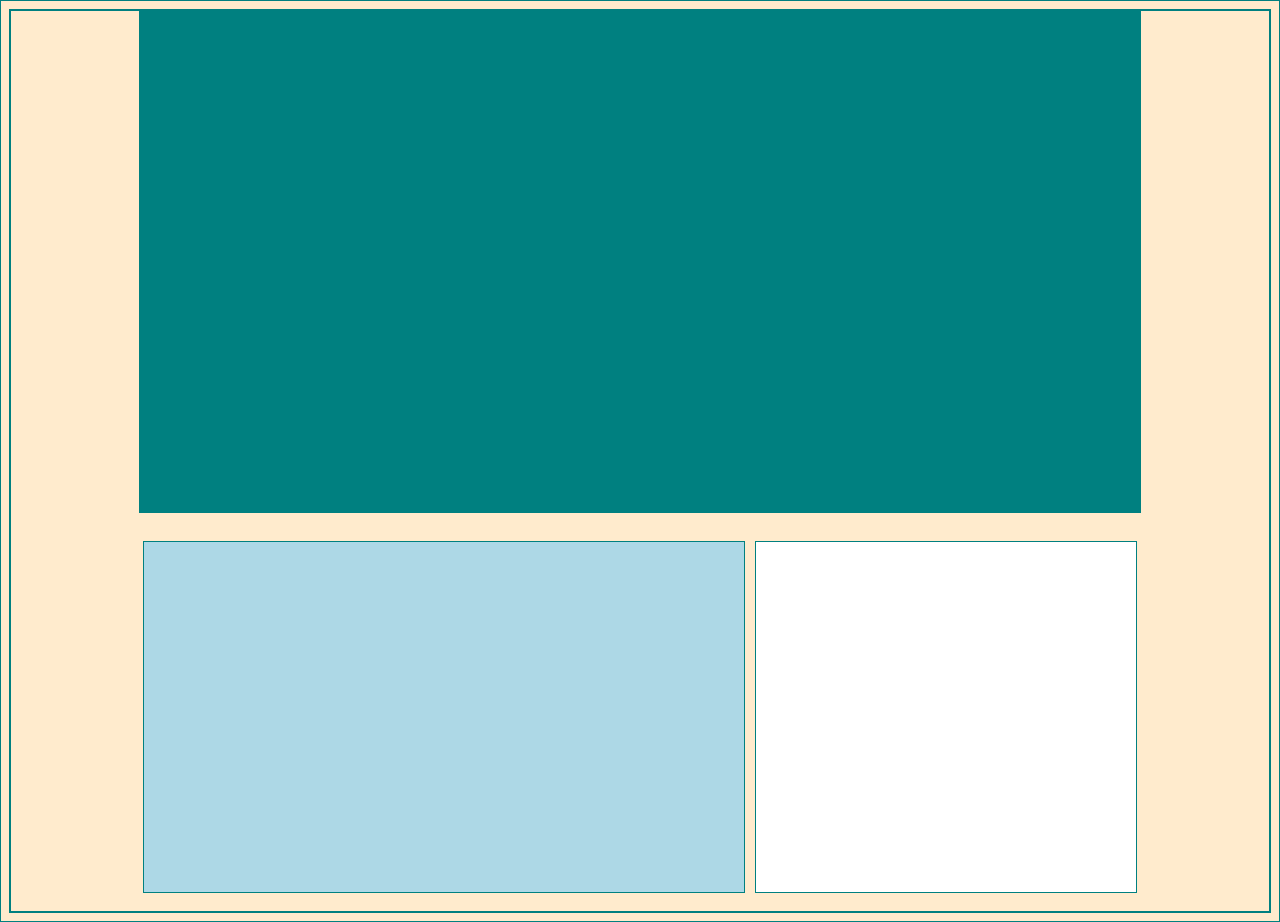
<file: medial-queries1/index.html>
<!DOCTYPE html>
<html lang="en" dir="ltr">
  <head>
    <meta charset="utf-8">
    <title>Media Queries 1</title>
    <link rel="stylesheet" href="main.css">
  </head>
  <body>
    <div class="container">
      <div class="a"></div>
      <div class="b"></div>
      <div class="c"></div>
    </div>
  </body>
</html>
</file>
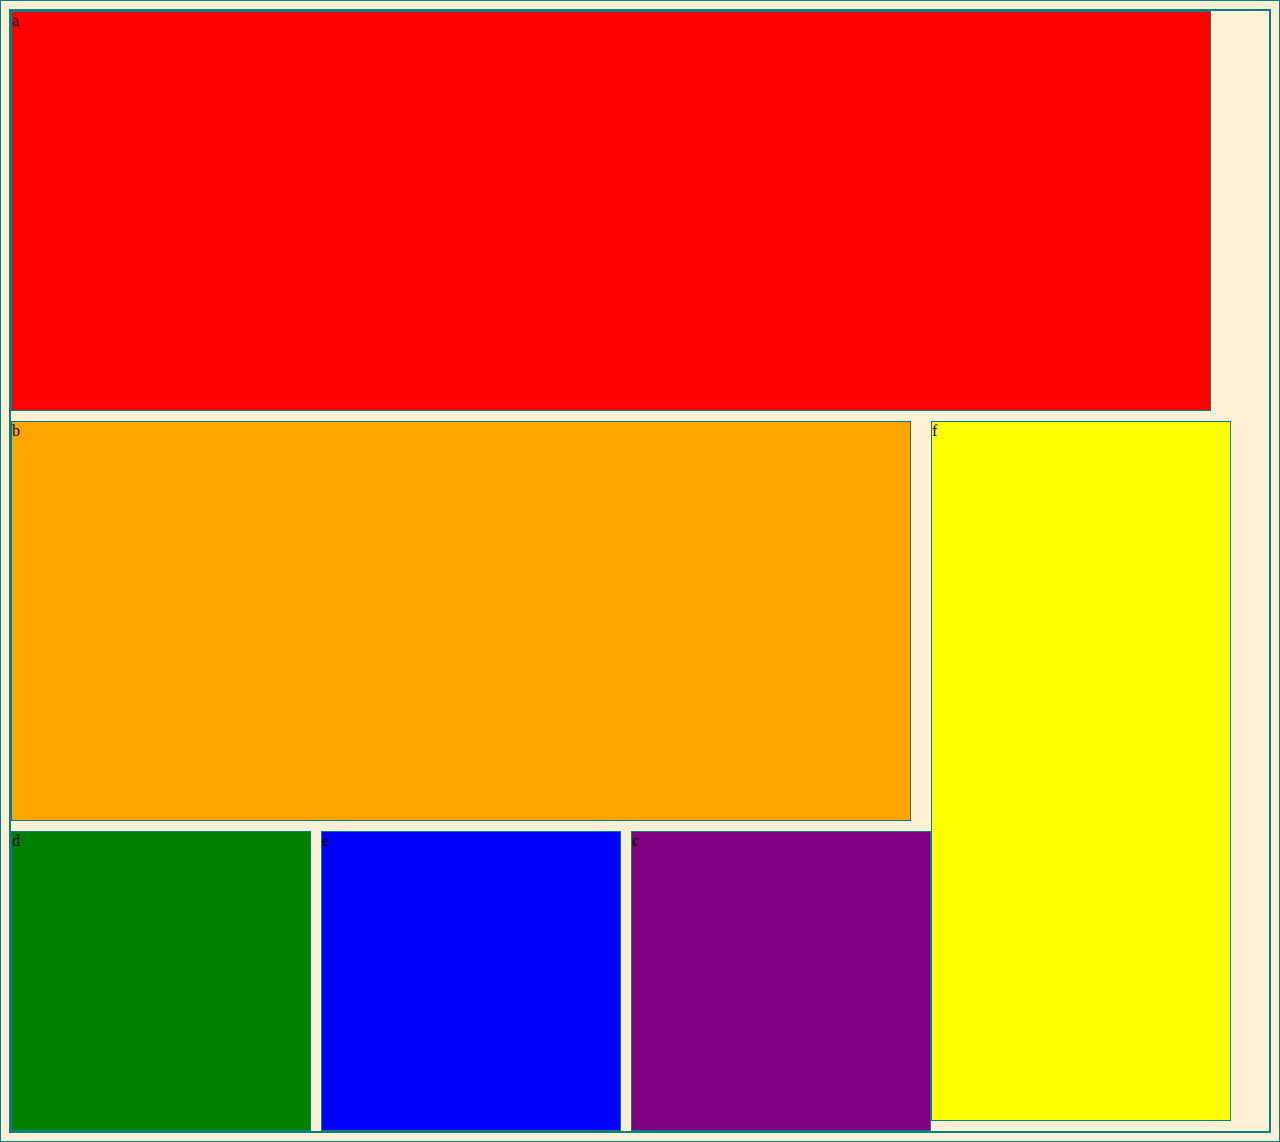
<file: medial-queries2/index.html>
<!DOCTYPE html>
<html lang="en" dir="ltr">
  <head>
    <meta charset="utf-8">
    <title>Media Queries 2</title>
    <link rel="stylesheet" href="main.css">
  </head>
  <body>
    <div class="container">
      <div class="a">a</div>
      <div class="b">b</div>
      <div class="c">f</div>
      <div class="d">d</div>
      <div class="e">e</div>
      <div class="f">c</div>
    </div>
  </body>
</html>
</file>
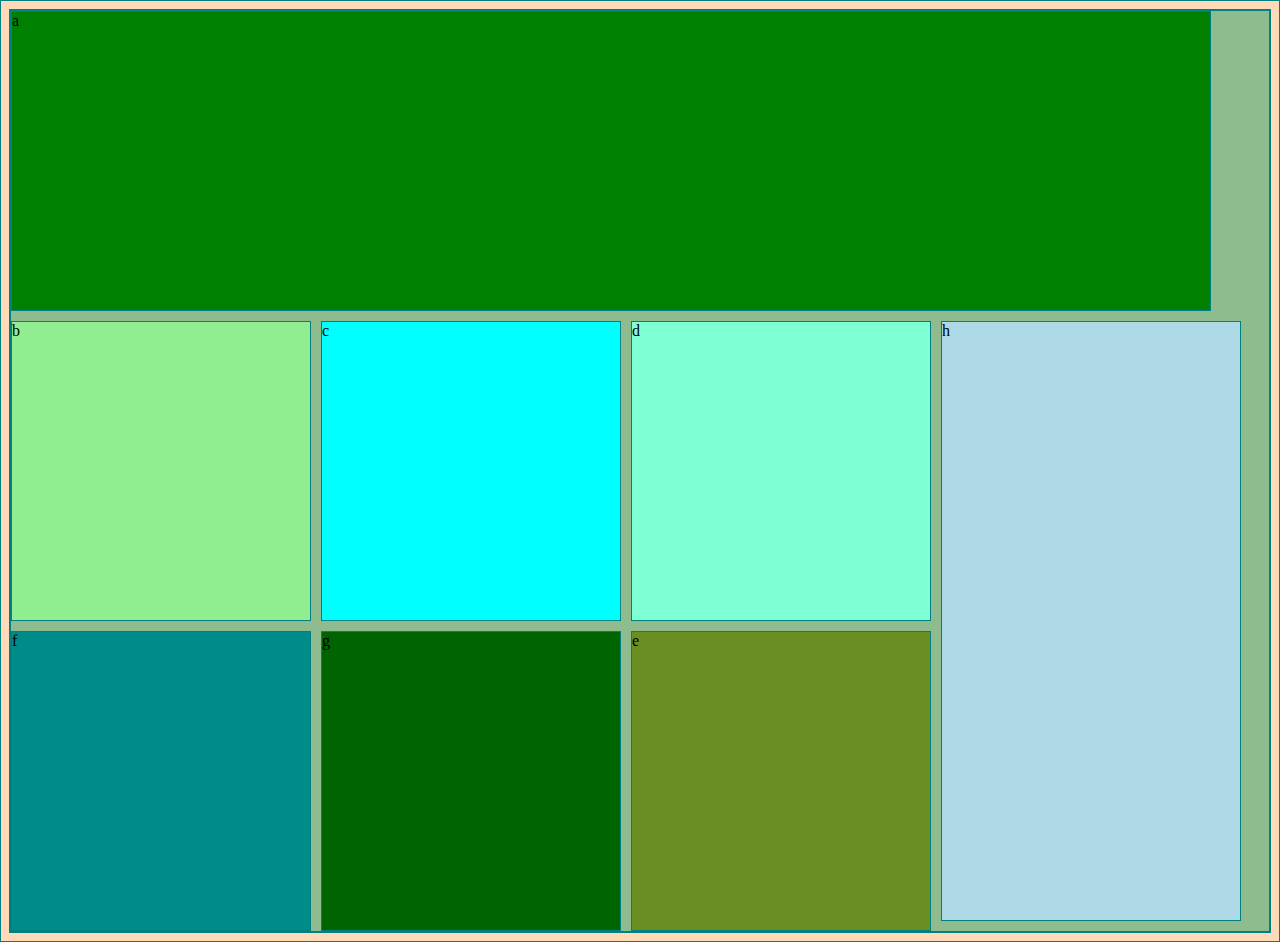
<file: medial-queries3/index.html>
<!DOCTYPE html>
<html lang="en" dir="ltr">
  <head>
    <meta charset="utf-8">
    <title>Media Queries 3</title>
    <link rel="stylesheet" href="main.css">
  </head>
  <body>
    <div class="container">
      <div class="a">a</div>
      <div class="b">b</div>
      <div class="c">c</div>
      <div class="d">d</div>
      <div class="e">h</div>
      <div class="f">f</div>
      <div class="g">g</div>
      <div class="h">e</div>
    </div>
  </body>
</html>
</file>
<file: medial-queries1/main.css>
body {
  background: blanchedalmond;
}
* {
  border: 1px solid teal;
}
.container {
  display: flex;
  min-height: 100vh;
  flex-direction: column;
  justify-content: center;
}
header, footer  {
  flex-grow: 1;
}

main {
  flex-grow:3;
}

.a{
  display: inline-flex;
  background-color: teal;
  width: 1000px;
  height: 500px;
  margin-bottom: 10px;  
}
.b{
  display: inline-flex;  
  width: 600px;
  height: 350px;
  background-color: lightblue;
  margin-right: 10px;
}
.c{
  display: flex;
  width: 380px;
  height: 350px;
  background-color: white;
}


@media (min-width: 600px) {
  .container {
    flex-direction: row;
    flex-wrap: wrap;
  }
  header {
    width: 100%;
  }
  main, footer, header {
    margin: 1em;
  }
}
</file>
<file: medial-queries2/main.css>
body {
  background: papayawhip;
}

* {
  border: 1px solid teal;
  box-sizing: border-box;
}
.container {
  display: flex;
  min-height: 100vh;
  flex-direction: column;
  /* justify-content: space-between; */
}
.wrapper {
  display: flex;
  flex-wrap: wrap;
  flex-direction: column;
  flex-grow: 3;
  /* justify-content: space-between; */
  align-items: center;
  min-height: 70vh;
}
header, footer, aside, .wrapper  {
  flex-grow: 1;
  margin: .5em;
  max-height: 10vh;
}
aside  {
  display: flex;
  justify-content: space-between;
  width: 90%;
  min-height: 20vh;

}

aside > div {
  flex-grow: 10;
  margin: .5em;
  min-width: 20vh;
}

main {
  width: 90%;
  flex-grow: 3;
  margin: .5em;
}
.a{
  margin-bottom: 10px;
  width: 1200px;
  height: 400px;
  background-color: red;
}
.b{
  width: 900px;
  height: 400px;
  background-color: orange;
  margin-right: 20px;
}
.c{
  width: 300px;
  height: 700px;
  background-color: yellow;
}
.d{
  margin-top: -290px;
  margin-right: 10px;
  width: 300px;
  height: 300px;
  background-color: green;
}
.e{
  margin-top: -290px;
  margin-right: 10px;
  width: 300px;
  height: 300px;
  background-color: blue;
}
.f{
  margin-top: -290px;
  width: 300px;
  height: 300px;
  background-color: purple;
}
@media (min-width: 600px) {
  .container {
    flex-direction: row;
    flex-wrap: wrap;
  }
  header {
    width: 100%;
    max-height: 10vh;
  }
  .wrapper {
    justify-content: stretch;
    flex-basis: 70%;
      min-height:  80vh;
  }
  footer {
    margin: .5em;
    flex-grow: 3;
    min-height:  80vh;
  }
}
</file>
<file: medial-queries3/main.css>
body {
  background: peachpuff;
}
* {
  border: 1px solid teal;
  box-sizing: border-box;
}
.container {
  display: flex;
  min-height: 100vh;
  justify-content: stretch;
  flex-wrap: wrap;
}

header {
  width: 100%;
  height: 10em;
  margin-bottom: 1em;
}

.wrapper {
  width: 100%;
  min-height: 85vh;
  display: flex;
  flex-direction: column;
}
aside {
  width: 100%;
  display: flex;
  flex-wrap: wrap;
  justify-content: space-between;
}
aside > div {
  width: 22%;
  background: gray;
  margin: 2vw;
}
main{
  flex-grow: 4;
}
.a{
  width: 1200px;
  height: 300px;
  background-color: green;
  margin-bottom: 10px;
}
.b{
  width: 300px;
  height: 300px;
  background-color: lightgreen;
  margin-right: 10px;
}
.c{
  width: 300px;
  height: 300px;
  background-color: aqua;
  margin-right: 10px;
}
.d{
  width: 300px;
  height: 300px;
  background-color: aquamarine;
  margin-right: 10px;
}
.e{
  width: 300px;
  height: 600px;
  background-color: lightblue;
}
.f{
  width: 300px;
  height: 300px;
  background-color: darkcyan;
  margin-right: 10px;
  margin-top: -290px;
}
.g{
  width: 300px;
  height: 300px;
  background-color: darkgreen;
  margin-right: 10px;
  margin-top: -290px;
}
.h{
  width: 300px;
  height: 300px;
  background-color: olivedrab;
  margin-top: -290px;
}
@media(min-width:600px){
  .container {
    background: darkseagreen;
    flex-direction: row;
    flex-wrap: wrap;
  }
  .wrapper {
    flex-wrap: nowrap;
    flex-direction: row;
    justify-content: stretch;
  }
  header {
    width: 100%;
    max-height: 10vh;
  }
  aside {
    width: 80%;
    flex: 4;
    height: 70vh;
    align-items: center;
    margin-right: 1em;
  }
  aside > div {
    height: 10em;
  }

  main {
    align-self: stretch;
    flex: 1;
    width: 90%;
    flex: 2;
  }
}
</file>
